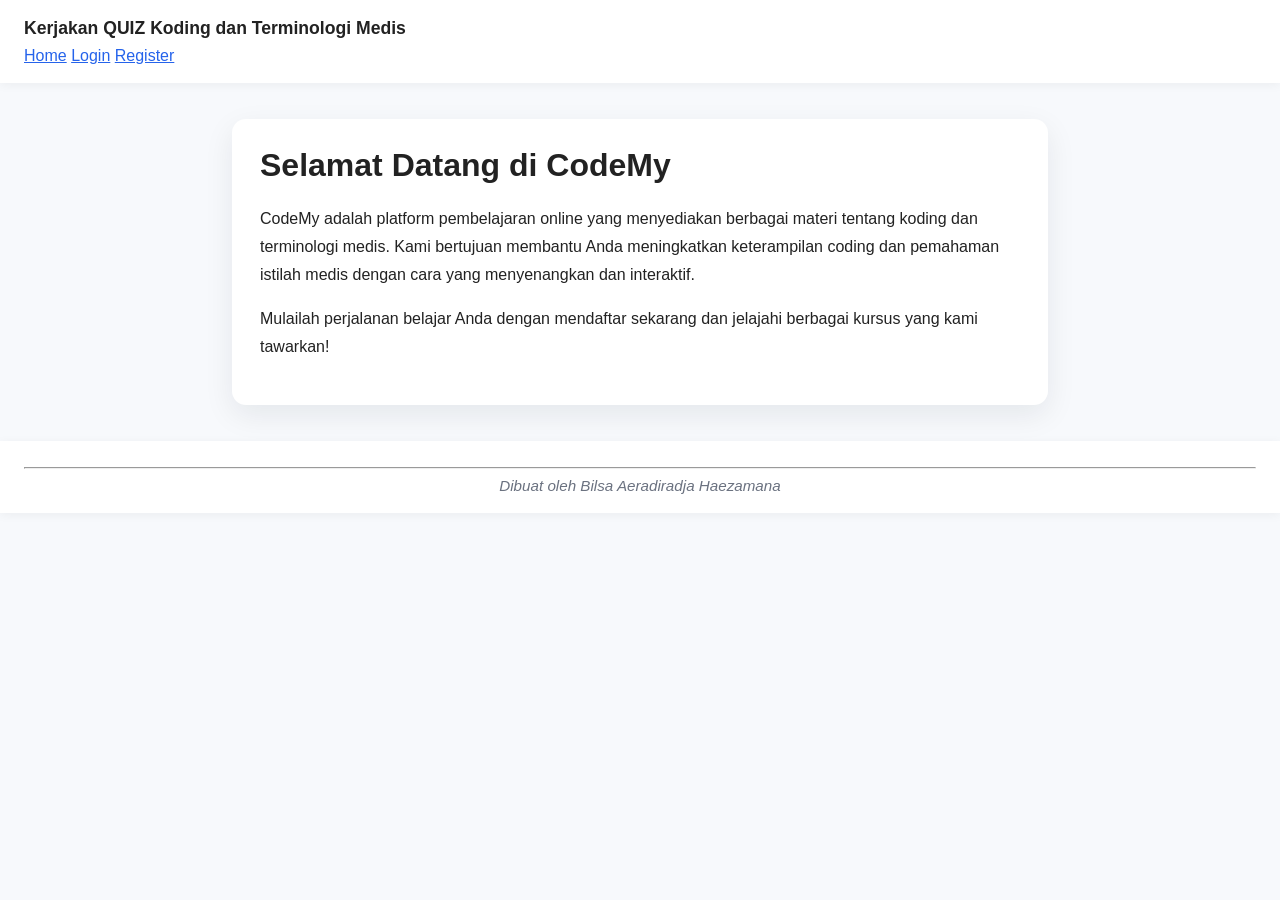
<file: index.html>
<!DOCTYPE html>
<html lang="id">
<head>
    <meta charset="UTF-8" />
    <meta name="viewport" content="width=device-width, initial-scale=1.0" />
    <title>CodeMy</title>
    <link rel="stylesheet" href="style.css" />
</head>
<body>
    <div id="site-header"></div>
    <main class="page-content">
        <h1>Selamat Datang di CodeMy</h1>
        <p>CodeMy adalah platform pembelajaran online yang menyediakan berbagai materi tentang koding dan terminologi medis. Kami bertujuan membantu Anda meningkatkan keterampilan coding dan pemahaman istilah medis dengan cara yang menyenangkan dan interaktif.</p>
        <p>Mulailah perjalanan belajar Anda dengan mendaftar sekarang dan jelajahi berbagai kursus yang kami tawarkan!</p>
    </main>
    <div id="site-footer"></div>
    <script>
        ["header", "footer"].forEach(function(name) {
            fetch("layout/" + name + ".html")
                .then(function(response) { return response.text(); })
                .then(function(html) { document.getElementById("site-" + name).innerHTML = html; })
                .catch(function() { console.error("Gagal memuat " + name + ".html"); });
        });
    </script>
</body>
</html>
</file>
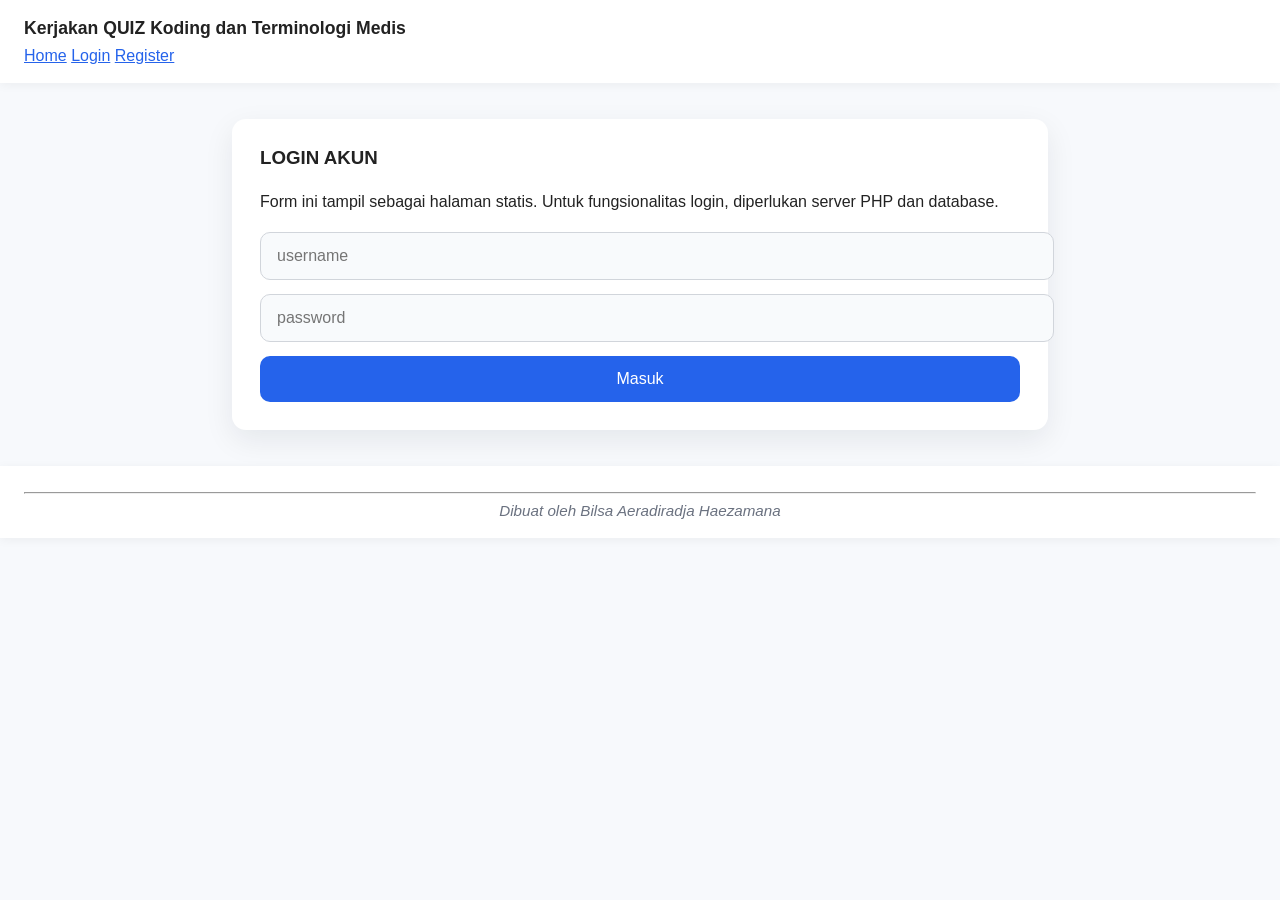
<file: login.html>
<!DOCTYPE html>
<html lang="id">
<head>
    <meta charset="UTF-8" />
    <meta name="viewport" content="width=device-width, initial-scale=1.0" />
    <title>Login - CodeMy</title>
    <link rel="stylesheet" href="style.css" />
</head>
<body>
    <div id="site-header"></div>
    <main class="page-content">
        <h3>LOGIN AKUN</h3>
        <p>Form ini tampil sebagai halaman statis. Untuk fungsionalitas login, diperlukan server PHP dan database.</p>
        <form action="#" method="post">
            <input type="text" placeholder="username" name="username" />
            <input type="password" placeholder="password" name="password" />
            <button type="submit" name="login">Masuk</button>
        </form>
    </main>
    <div id="site-footer"></div>
    <script>
        ["header", "footer"].forEach(function(name) {
            fetch("layout/" + name + ".html")
                .then(function(response) { return response.text(); })
                .then(function(html) { document.getElementById("site-" + name).innerHTML = html; })
                .catch(function() { console.error("Gagal memuat " + name + ".html"); });
        });
    </script>
</body>
</html>
</file>
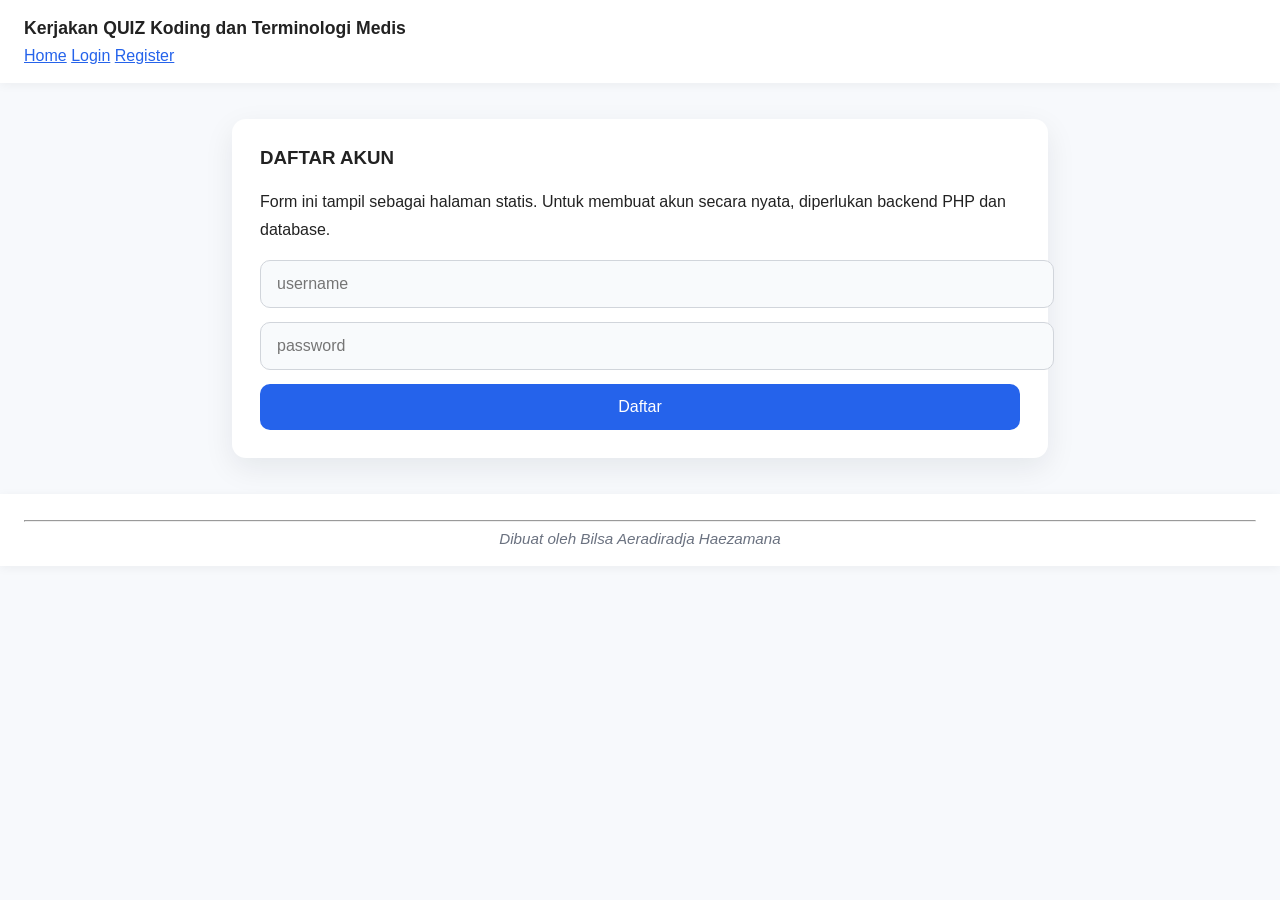
<file: register.html>
<!DOCTYPE html>
<html lang="id">
<head>
    <meta charset="UTF-8" />
    <meta name="viewport" content="width=device-width, initial-scale=1.0" />
    <title>Register - CodeMy</title>
    <link rel="stylesheet" href="style.css" />
</head>
<body>
    <div id="site-header"></div>
    <main class="page-content">
        <h3>DAFTAR AKUN</h3>
        <p>Form ini tampil sebagai halaman statis. Untuk membuat akun secara nyata, diperlukan backend PHP dan database.</p>
        <form action="#" method="post">
            <input type="text" placeholder="username" name="username" />
            <input type="password" placeholder="password" name="password" />
            <button type="submit" name="register">Daftar</button>
        </form>
    </main>
    <div id="site-footer"></div>
    <script>
        ["header", "footer"].forEach(function(name) {
            fetch("layout/" + name + ".html")
                .then(function(response) { return response.text(); })
                .then(function(html) { document.getElementById("site-" + name).innerHTML = html; })
                .catch(function() { console.error("Gagal memuat " + name + ".html"); });
        });
    </script>
</body>
</html>
</file>
<file: style.css>
body {
    margin: 0;
    padding: 0;
    font-family: "Segoe UI", Tahoma, Geneva, Verdana, sans-serif;
    background: #f7f9fc;
    color: #222;
}

header, footer {
    background: #ffffff;
    padding: 18px 24px;
    box-shadow: 0 2px 10px rgba(0, 0, 0, 0.05);
}

header h3 {
    margin: 0 0 8px;
    font-size: 1.1rem;
}

header nav {
    display: flex;
    flex-wrap: wrap;
    gap: 12px;
}

header nav a {
    color: #1d4ed8;
    text-decoration: none;
    font-weight: 600;
}

.page-content {
    max-width: 760px;
    margin: 36px auto;
    padding: 28px;
    background: #ffffff;
    border-radius: 14px;
    box-shadow: 0 10px 30px rgba(15, 23, 42, 0.08);
}

.page-content h1,
.page-content h3 {
    margin-top: 0;
}

.page-content p {
    line-height: 1.75;
    margin: 16px 0;
}

form {
    display: flex;
    flex-direction: column;
    gap: 14px;
    margin-top: 16px;
}

input {
    width: 100%;
    padding: 14px 16px;
    border: 1px solid #d1d5db;
    border-radius: 10px;
    font-size: 1rem;
    background: #f8fafc;
}

button {
    padding: 14px 18px;
    border: none;
    border-radius: 10px;
    background: #2563eb;
    color: #ffffff;
    font-size: 1rem;
    cursor: pointer;
}

button:hover {
    background: #1d4ed8;
}

footer {
    text-align: center;
}

footer i {
    color: #6b7280;
    font-size: 0.95rem;
}

a {
    color: #2563eb;
}

@media (max-width: 680px) {
    .page-content {
        margin: 20px 14px;
        padding: 20px;
    }

    header, footer {
        padding: 16px 18px;
    }
}
</file>
